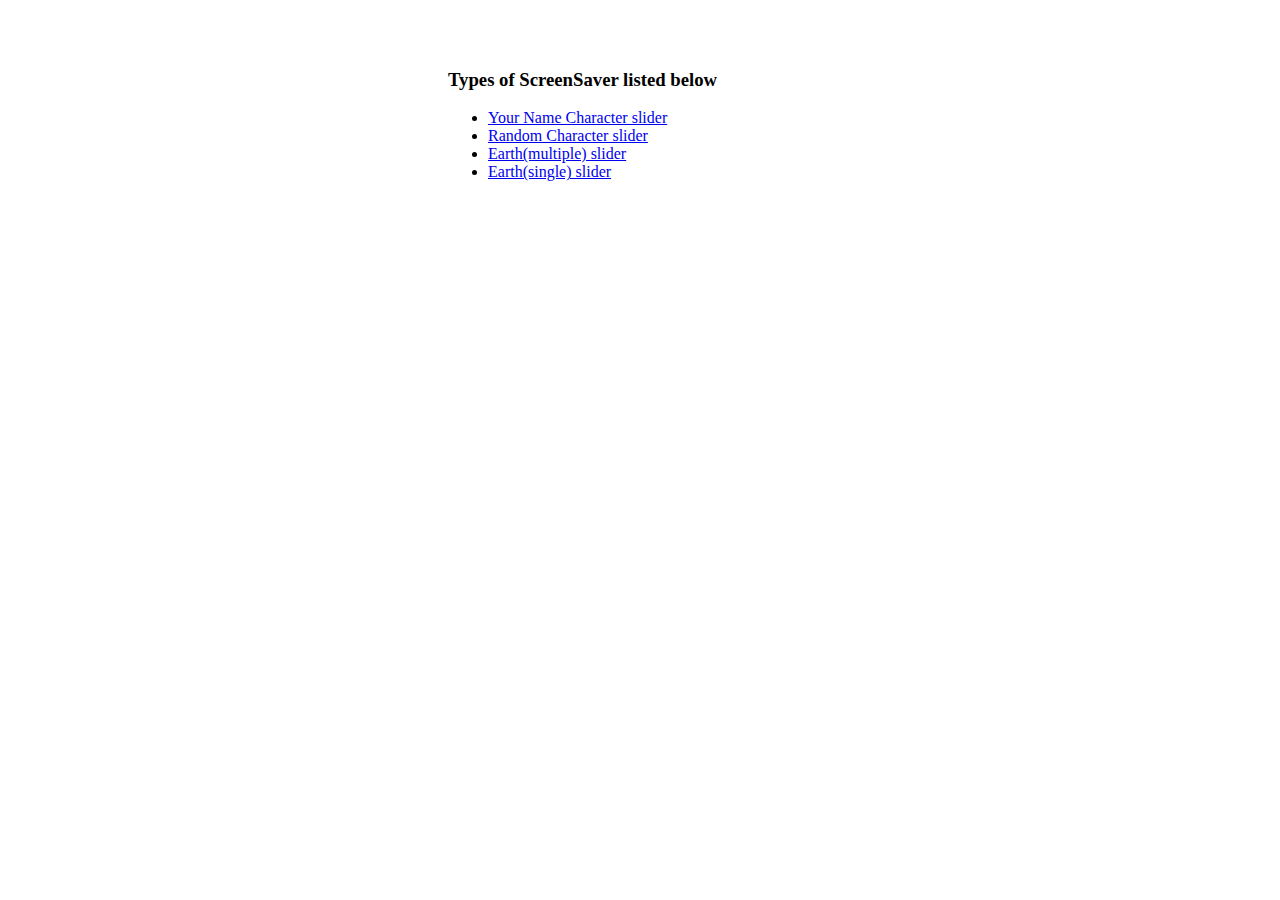
<file: index.html>
<html>

<head>
    <title>screen saver</title>
    <link rel="stylesheet" href="./style.css" />
</head>

<body>
    <div class="container">
        <h3>Types of ScreenSaver listed below</h3>
        <ul>
            <li><a href="./character.html" target="_NEW">Your Name Character slider</a></li>
            <li><a href="./random-character.html" target="_NEW">Random Character slider</a></li>
            <li><a href="./multiple-earth.html" target="_NEW">Earth(multiple) slider</a></li>
            <li><a href="./single-earth.html" target="_NEW">Earth(single) slider</a></li>
        </ul>
    </div>
</body>

</html>
</file>
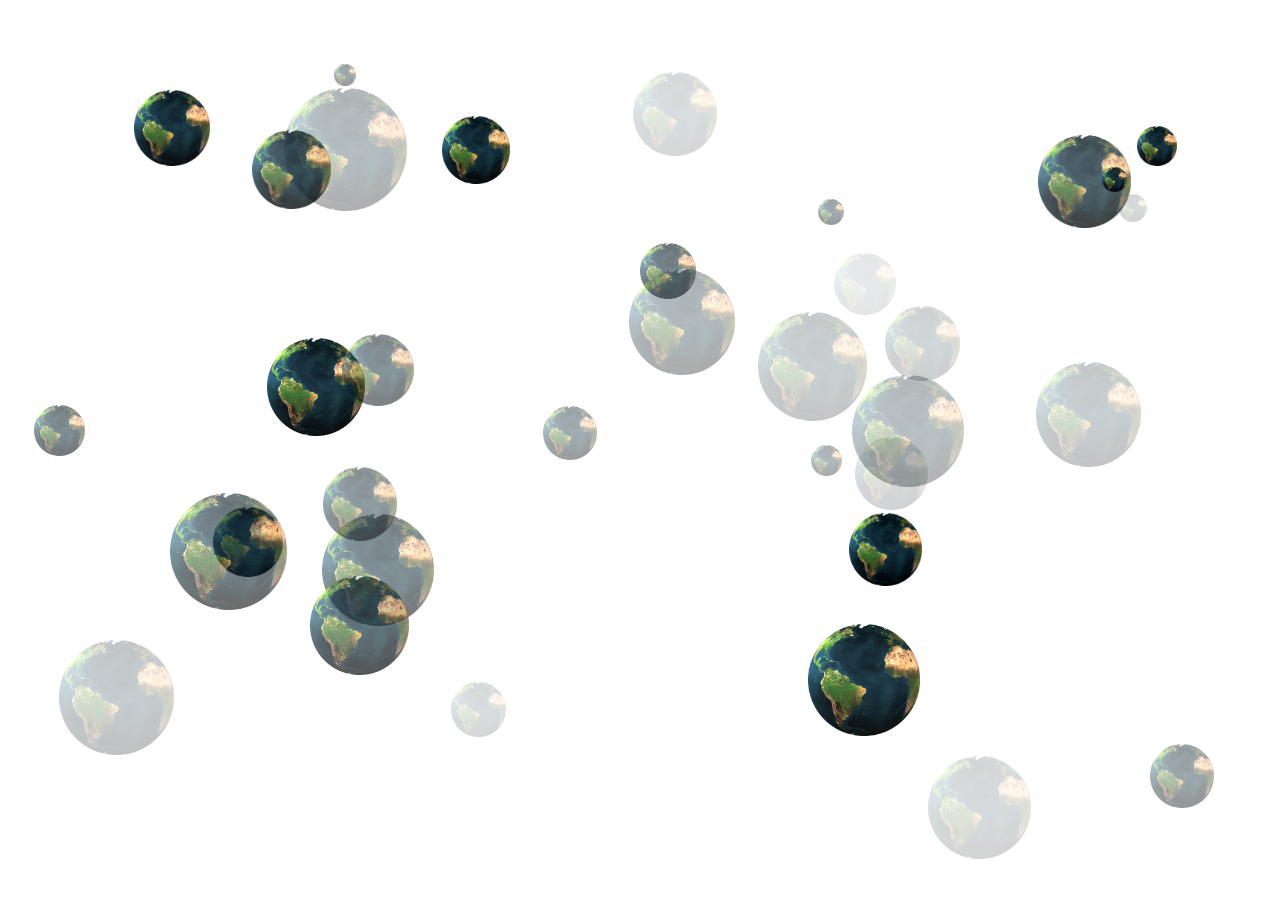
<file: multiple-earth.html>
<html>

<head>
    <title>screen saver</title>

    <link rel="stylesheet" href="./style.css" />

    <script src="./tech-screen-saver.js"></script>
    <script>
        window.onload = function () {
            screenSaver.init({
                speed: 8, // timer speed
                noOfObj: 'multiple', // if you set multiple it will automatic generate multiple images else one image will be show
                
            });
        }
    </script>
</head>
<body>
</body>

</html>
</file>
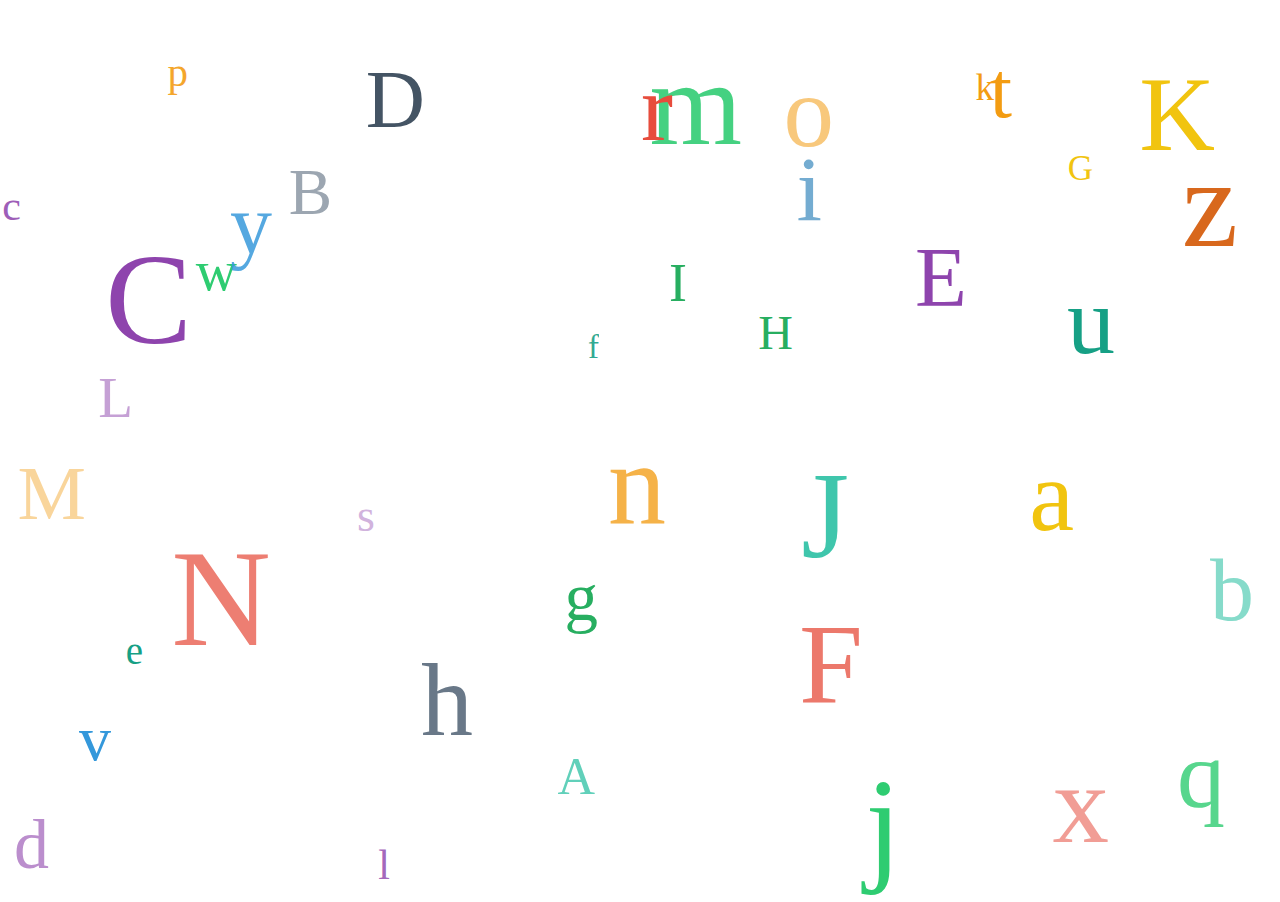
<file: random-character.html>
<html>

<head>
    <title>screen saver</title>

    <link rel="stylesheet" href="./style.css" />

    <script src="./tech-screen-saver.js"></script>
    <script>
        window.onload = function () {
            screenSaver.init({
                speed: 8, // timer speed
                noOfObj: 'multiple', // if you set multiple it will automatic generate multiple images else one image will be show
                objType: 'randomChar', // default objType:'image'
            });
        }
    </script>
</head>
<body>
</body>

</html>
</file>
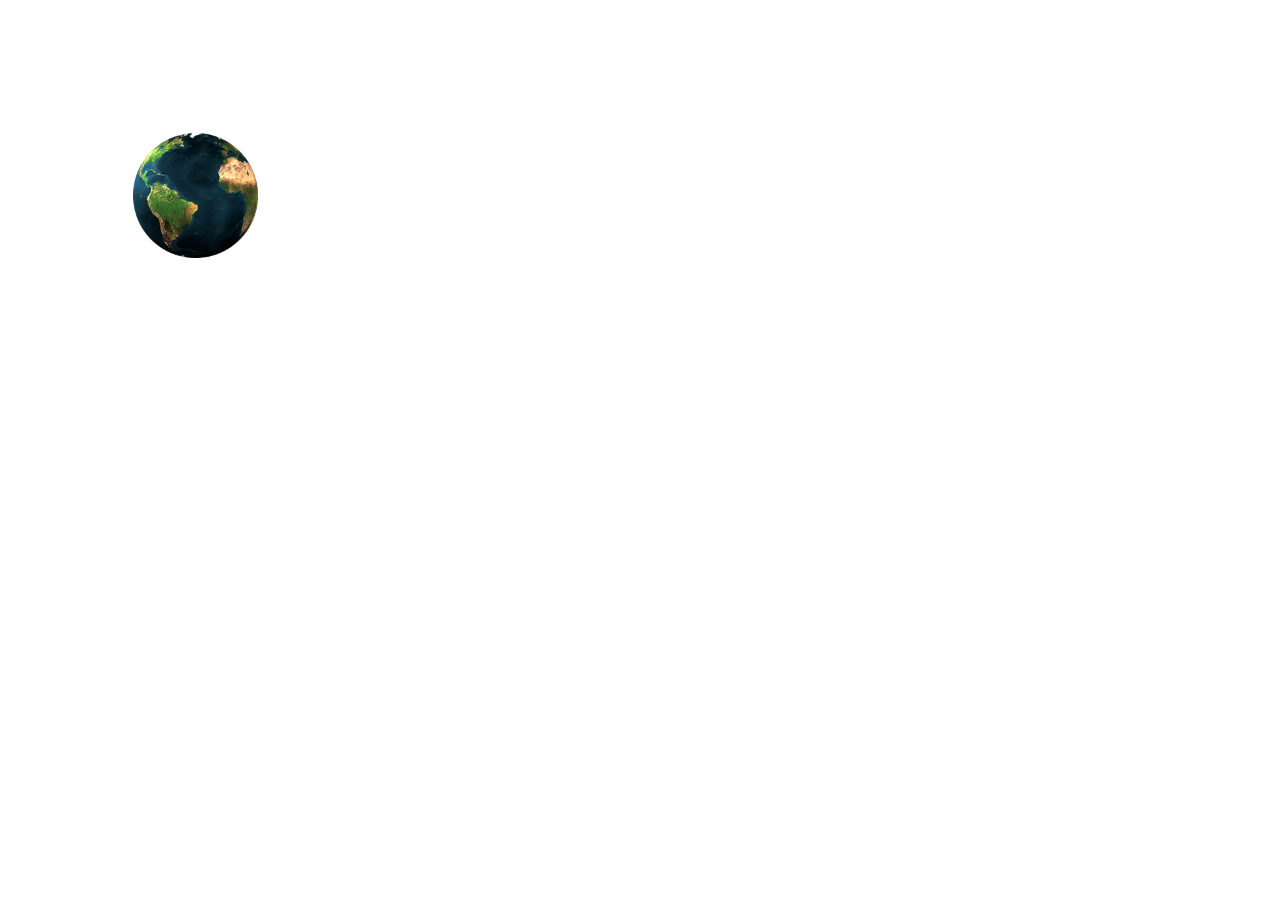
<file: single-earth.html>
<html>

<head>
    <title>screen saver</title>

    <link rel="stylesheet" href="./style.css" />

    <script src="./tech-screen-saver.js"></script>
    <script>
        window.onload = function () {
            screenSaver.init({
                speed: 5, // timer speed
                objHeight: '125', //default 200
                objWidth: '125', // default 200
                
            });
        }
    </script>
</head>
<body>
</body>

</html>
</file>
<file: style.css>
body{
    margin:0;
    padding:0;
}
.container{
    position: absolute;
    margin: 50px 35%;
}
</file>
